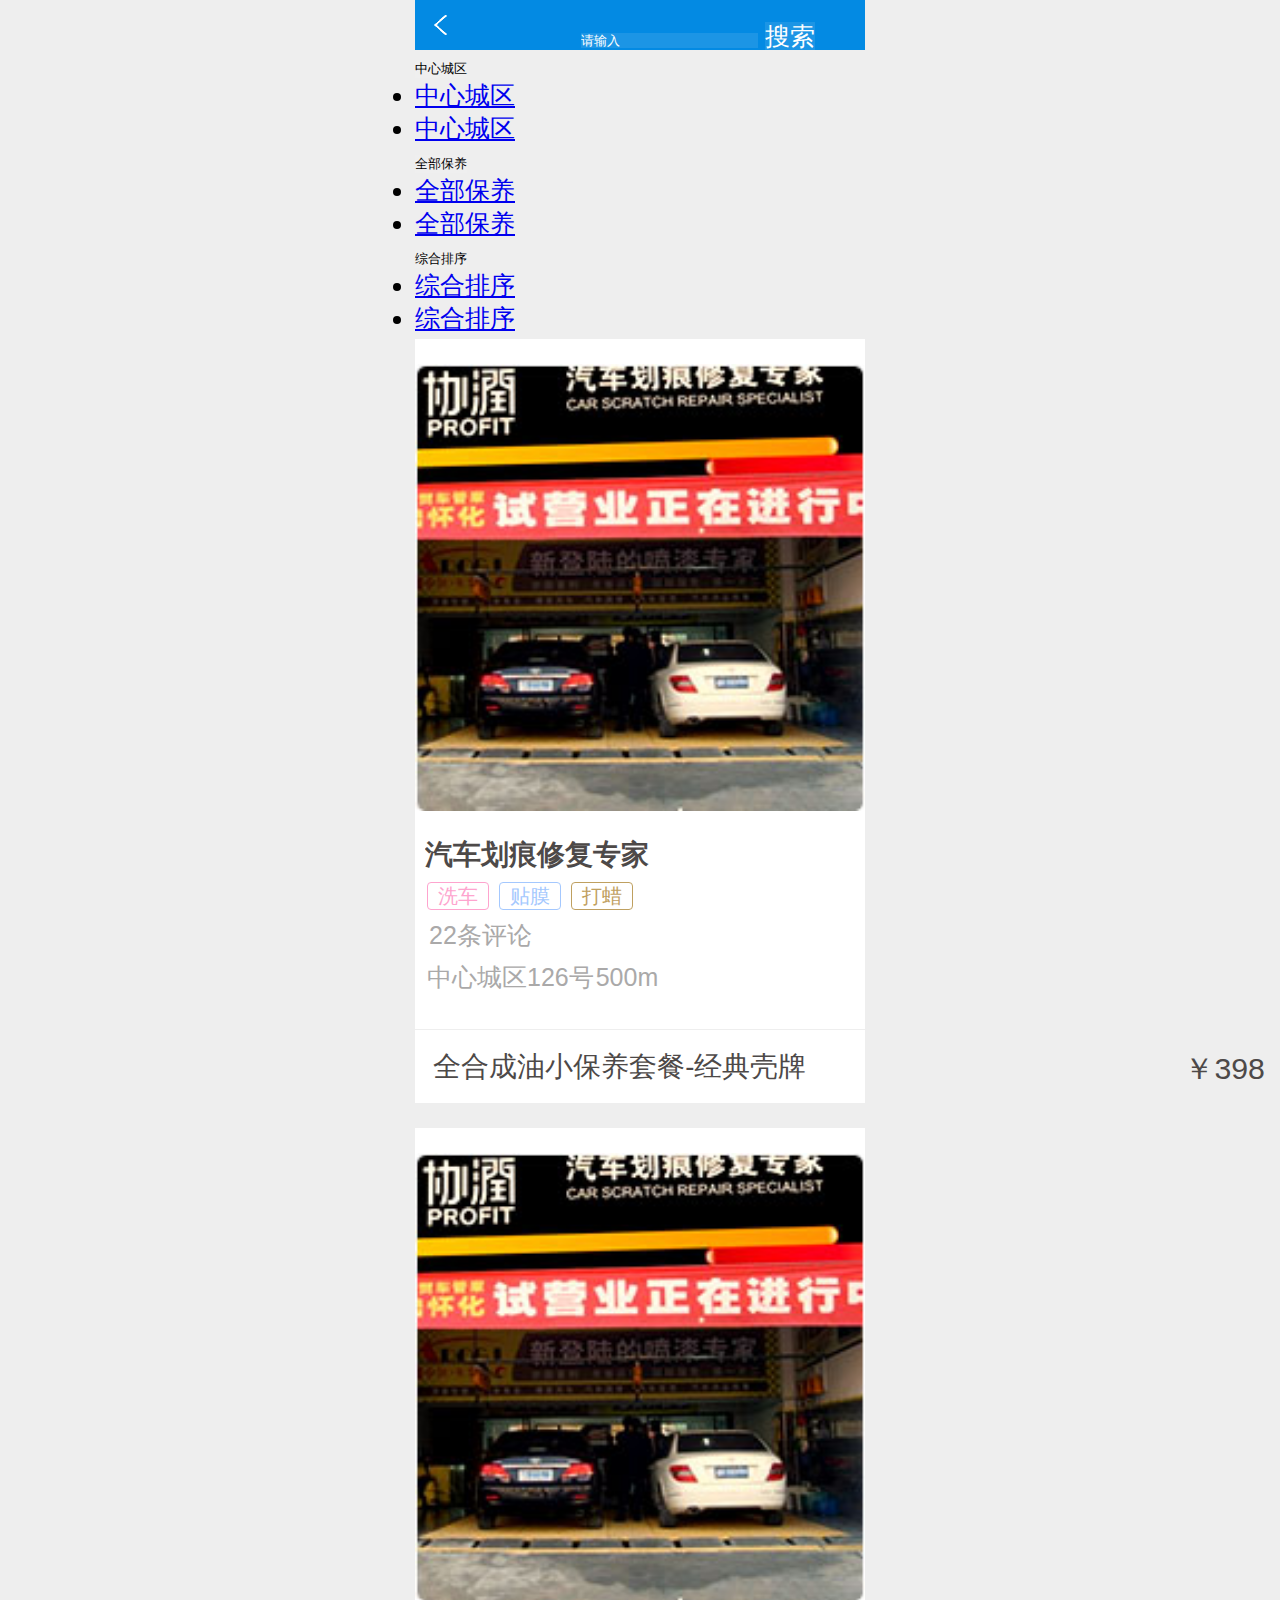
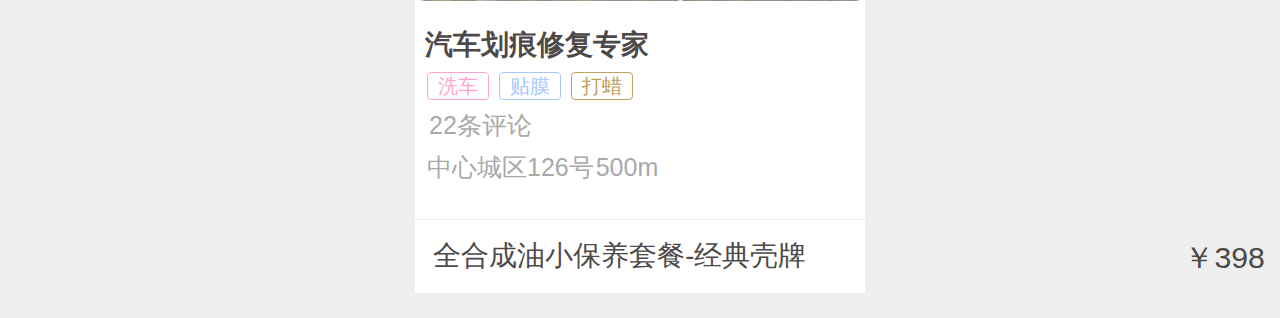
<file: load/index.html>
<!DOCTYPE html>
<html><head>
    <meta charset="utf-8">
    <meta name="viewport" content="width=device-width,height=device-height,initial-scale=1.0,maximum-scale=1.0,user-scalable=0">
    <meta name="apple-mobile-web-app-capable" content="yes">
    <meta name="apple-mobile-web-app-status-bar-style" content="black">
    <meta name="format-detection" content="telephone=no">
    <title>loading demo</title>
   
    <link href="http://apps.bdimg.com/libs/bootstrap/3.3.4/css/bootstrap.min.css" rel="stylesheet" type="text/css">
    <link rel="stylesheet" type="text/css" href="css/main.css" />
    <link rel="stylesheet" href="css/loading.css">
</head>
<body>
	
<!--头部 S-->
<header class="header">
    	<div class="input-group col-xs-9" style="position: absolute;right: 2em;padding: 0.8em 0;">
           <span class="input-group-addon search"><span class="glyphicon glyphicon-search"></span></span>
           <input type="text" placeholder="请输入" class="form-control input-sm search">
           <span class="input-group-addon btn btn-primary search">搜索</span>
        </div>
    <a class="back"></a>
</header>
<!--头部E-->
<!--选择框S-->
<div class="btn-group btn-group-justified borbotm">
  <div class="btn-group">
    <button type="button" class="btn btn-default dropdown-toggle" data-toggle="dropdown">中心城区
      <span class="glyphicon glyphicon-chevron-down"></span>
    </button>
    <ul class="dropdown-menu" role="menu">
      <li><a href="#">中心城区</a></li>
      <li><a href="#">中心城区</a></li>
    </ul>
  </div>
  <div class="btn-group">
    <button type="button" class="btn btn-default dropdown-toggle" data-toggle="dropdown">全部保养
      <span class="glyphicon glyphicon-chevron-down"></span>
    </button>
    <ul class="dropdown-menu" role="menu">
      <li><a href="#">全部保养</a></li>
      <li><a href="#">全部保养</a></li>
    </ul>
  </div>

  <div class="btn-group">
    <button type="button" class="btn btn-default dropdown-toggle" data-toggle="dropdown">综合排序
      <span class="glyphicon glyphicon-chevron-down"></span>
    </button>
    <ul class="dropdown-menu" role="menu">
      <li><a href="#">综合排序</a></li>
      <li><a href="#">综合排序</a></li>
    </ul>
  </div>
</div>
<!--选择框E-->

<!--LIST S-->
<div class="container" id="container" style="background: #eeeeee;">
	<div class="loading-warp">
		<div class="box">
			<div><img src="img/loading.gif" /><span class="text">下拉开始刷新</span></div>
		</div>
	</div>
	<div class="section" style="margin-bottom: 1em"><div class="container"><div class="row"><div class="col-xs-4 lmvid"><a href="##"><img class="img-responsive lmimg1" src="img/1.jpg"></a></div><div class="col-xs-8 cl1"><p class="tit-1">汽车划痕修复专家</p><table class="table"><tbody><tr><td class="tit-2"><p><span class="note1">洗车</span><span class="note2">贴膜</span><span class="note3">打蜡</span></p></td></tr></tbody></table><table class="table"><tbody><tr><td class="tit-2"><span class="star glyphicon glyphicon-star"></span><span class="star glyphicon glyphicon-star"></span><span class="star glyphicon glyphicon-star"></span><span class="star glyphicon glyphicon-star"></span><span class="star glyphicon glyphicon-star-empty"></span></td><td class="tit-2" align="right">22条评论</td></tr></tbody></table><table class="table"><tbody><tr><td class="tit-2">中心城区126号</td><td class="tit-2" align="right">500m</td></tr></tbody></table></div><div class="col-xs-12 cl2"><p class="tit-3">全合成油小保养套餐-经典壳牌<span class="tit-4">￥398</span></p></div></div></div></div>
	<div class="section" style="margin-bottom: 1em"><div class="container"><div class="row"><div class="col-xs-4 lmvid"><a href="##"><img class="img-responsive lmimg1" src="img/1.jpg"></a></div><div class="col-xs-8 cl1"><p class="tit-1">汽车划痕修复专家</p><table class="table"><tbody><tr><td class="tit-2"><p><span class="note1">洗车</span><span class="note2">贴膜</span><span class="note3">打蜡</span></p></td></tr></tbody></table><table class="table"><tbody><tr><td class="tit-2"><span class="star glyphicon glyphicon-star"></span><span class="star glyphicon glyphicon-star"></span><span class="star glyphicon glyphicon-star"></span><span class="star glyphicon glyphicon-star"></span><span class="star glyphicon glyphicon-star-empty"></span></td><td class="tit-2" align="right">22条评论</td></tr></tbody></table><table class="table"><tbody><tr><td class="tit-2">中心城区126号</td><td class="tit-2" align="right">500m</td></tr></tbody></table></div><div class="col-xs-12 cl2"><p class="tit-3">全合成油小保养套餐-经典壳牌<span class="tit-4">￥398</span></p></div></div></div></div>
</div>

<div class="content container" id="list">
	<div class="lists" ></div>
</div>
<!--LIST E-->

<!--<div style="height:2.5em"></div>-->
<script type="text/javascript" src="http://apps.bdimg.com/libs/jquery/2.1.4/jquery.min.js"></script>
<script type="text/javascript" src="http://apps.bdimg.com/libs/bootstrap/3.3.4/js/bootstrap.min.js"></script>
<script type="text/javascript" src="js/touche.js"></script>
<script type="text/javascript" src="js/refresh.js"></script>
<script type="text/javascript" src="js/loading.js"></script>
<script type="text/javascript" src="js/main.js"></script>
</body></html>
</file>
<file: load/css/main.css>
@charset "UTF-8";
*{ margin: 0; padding: 0; }
html{ font-size: 10px; }
@media screen and (min-width:321px) and (max-width:375px){html{font-size:11px}}
@media screen and (min-width:376px) and (max-width:414px){html{font-size:12px}}
@media screen and (min-width:415px) and (max-width:639px){html{font-size:15px}}
@media screen and (min-width:640px) and (max-width:719px){html{font-size:20px}}
@media screen and (min-width:720px) and (max-width:749px){html{font-size:22.5px}}
@media screen and (min-width:750px) and (max-width:799px){html{font-size:23.5px}}
@media screen and (min-width:800px){html{font-size:25px}}
/*.container{ overflow: hidden; min-height: 100%; background: #eeeeee;}*/
.loading-warp{display:table;width:100%;margin-top:-5.8rem;}.loading-warp .box{width:100%;padding-top:1rem;padding-bottom:1rem;display:table-cell;text-align:center;vertical-align:middle;}.loading-warp .box img{display:block;width:2rem;height:2rem;margin:0 auto;}.loading-warp .box .text{display:block;text-align:center;font-size:0.5rem;line-height:0.5rem;opacity:0.7;margin-top:1.4rem;}.nav{background:#2285DE;padding:0.6rem;line-height:1.4rem;font-size:1.4rem;font-weight:bold;color:#FFF;padding-top:0.6rem;border-bottom:1px solid rgba(0,0,0,0.2);}.list{}.list li{color:#63A0D7;padding:0.8rem 1rem;background:#FFF;list-style:none;border-bottom:1px solid rgba(0,0,0,0.1);}.linkAdv{width:100%;position:fixed;bottom:0;text-align:center;font-size:1.2rem;}.linkAdv a{display:inline-block;margin:0.6rem 1rem;}
body{width:100%;overflow-x:hidden;font-family:"Microsoft YaHei","Arial","Helvetica",sans-serif;background:#eeeeee;margin:0 auto;max-width:450px;}.container{max-width:450px;background:#ffffff;padding:0 auto;}.content{background:#eeeeee;}
/*.container:hover{text-decoration:none;background-color:#eeeeee;font-weight:bold;cursor:pointer;text-decoration:none;}*/
.navbar{margin-bottom:0}.section{padding:0;}.section .p{margin:0 0 5px;}.section .table{margin-bottom:5px;}.section .table td{padding:0;border-top:0px solid #000;}.lmimg1{width:100%;border-radius:0.2em;}.lmvid{padding-right:0;padding-top:1em;}.tit-1{font-size:1.1em;font-weight:800;color:#4D4948;margin:0 0 5px;padding-top:5px;text-overflow:ellipsis;white-space:nowrap;overflow:hidden;}.tit-2{font-size:1em;font-weight:300;color:#AAA9A9;}.lmbtn{width:5em;}.section:hover{background-color:#eeeeee;border-radius:1em;cursor:pointer;text-decoration:none;}.header{position:relative;height:50px;background:#038ae3;}.header .logo{display:block;height:40px;padding-top:10px;width:80%;text-decoration:none;}.header .logo img{display:block;width:100%;}.header .back{position:absolute;top:0;left:0;display:block;width:50px;height:50px;text-indent:-9999em;background:url(../img/arr3.png) no-repeat center center;background-size:13px 20px;}.cl1{padding:15px 10px;}.cl2{padding:5px 10px;margin-top:0.5em;border-top:solid #eeeeee 1px;}.tit-3{font-size:1.1em;font-weight:300;color:#4D4948;margin:0.5em 0.3em;}.tit-4{font-size:1.1em;font-weight:500;color:#4D4948;position:absolute;right:0.5em;}.star{color:#f8bb00;}.search{background:rgba(255,255,255,0.1);border:0px;color:#ffffff;}input[placeholder],[placeholder],*[placeholder]{color:#ffffff!important;}::-webkit-input-placeholder{color:#ffffff!important;}:-moz-placeholder{color:#ffffff!important;}::-moz-placeholder{color:#ffffff!important;}.dropdown-menu{min-width:100%;}.btn-group .btn{border:0;}.borbotm{border-bottom:solid #eeeeee 1px;}#container{padding:0;overflow:hidden;}#list{padding:0;}
 .note1{border:solid #fea4ce 1px;border-radius: 0.2em;padding: 0.1em 0.5em;font-size:0.8em;font-weight:500;color: #fea4ce;}.note2{border:solid #a4c8fe 1px;border-radius: 0.2em;margin-left:0.5em;padding: 0.1em 0.5em;font-size:0.8em;font-weight:500;color: #a4c8fe;}.note3{border:solid #bfa060 1px;border-radius: 0.2em;margin-left:0.5em;padding: 0.1em 0.5em;font-size:0.8em;color: #bfa060;}
</file>
<file: load/css/loading.css>
.dropload-up,.dropload-down{
    position: relative;
    height: 0;
    overflow: hidden;
    font-size: 12px;
    /* 开启硬件加速 */
    -webkit-transform:translateZ(0);
    transform:translateZ(0);
}
.dropload-down{
    height: 50px;
}
.dropload-refresh,.dropload-update,.dropload-load,.dropload-noData{
    height: 50px;
    line-height: 50px;
    text-align: center;
}
.dropload-load .loading{
    display: inline-block;
    height: 15px;
    width: 15px;
    border-radius: 100%;
    margin: 6px;
    border: 2px solid #666;
    border-bottom-color: transparent;
    vertical-align: middle;
    -webkit-animation: rotate 0.75s linear infinite;
    animation: rotate 0.75s linear infinite;
}
@-webkit-keyframes rotate {
    0% {
        -webkit-transform: rotate(0deg);
    }
    50% {
        -webkit-transform: rotate(180deg);
    }
    100% {
        -webkit-transform: rotate(360deg);
    }
}
@keyframes rotate {
    0% {
        transform: rotate(0deg);
    }
    50% {
        transform: rotate(180deg);
    }
    100% {
        transform: rotate(360deg);
    }
}
</file>
